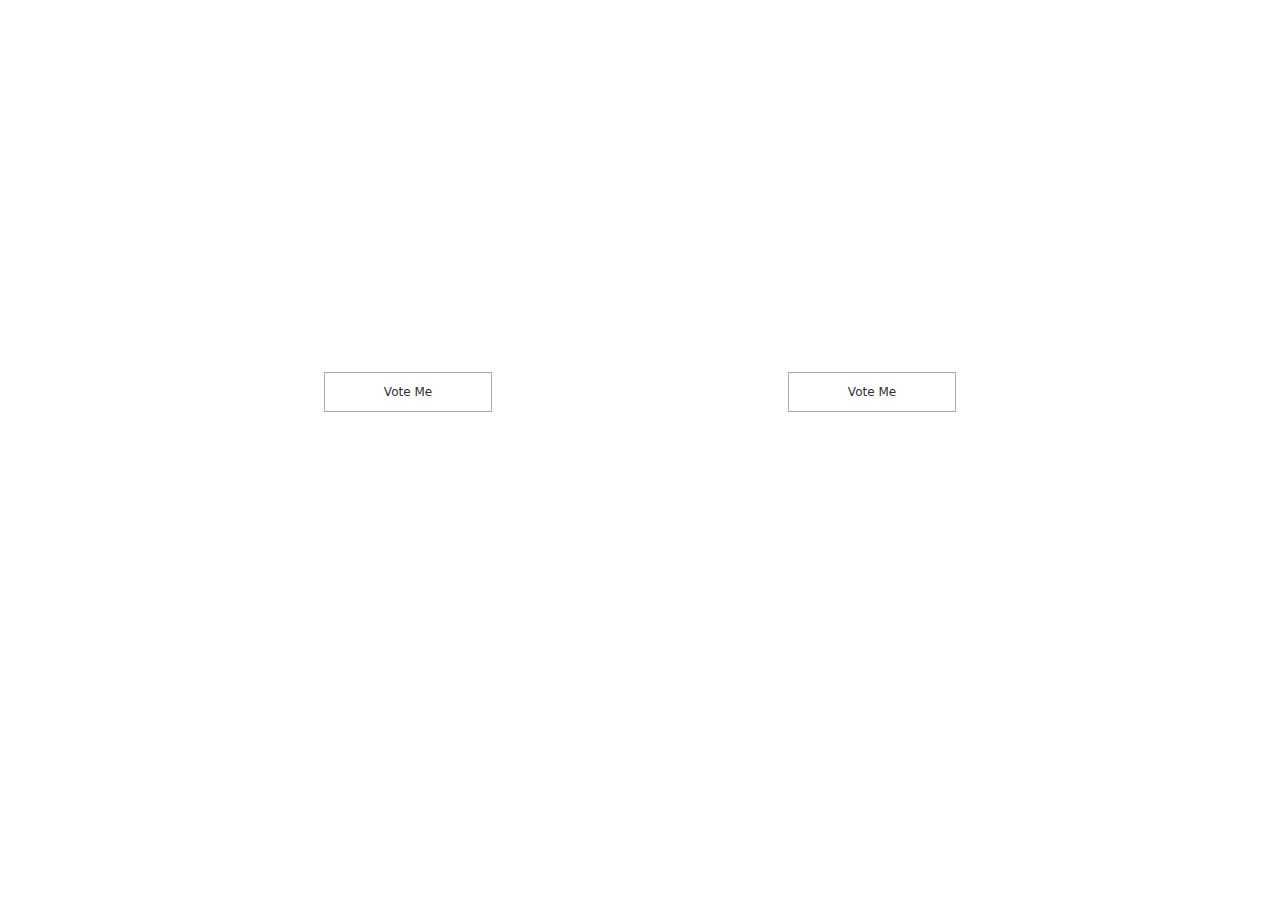
<file: WebApp/index.html>
<!DOCTYPE html>
<html lang="en">

<head>
    <meta charset="utf-8">
    <meta name="viewport" content="width=device-width, initial-scale=1">
    <title>index</title>
    <link href="ni-webvi-resource-v0/favicon.ico" type="image/x-icon" rel="icon">
<link href="ni-webvi-resource-v0/Web/dist/Styles/niBase.DeployedRun.Absolute.min.css" type="text/css" rel="stylesheet">
<script src="ni-webvi-resource-v0/BrowserDetection.js" type="text/javascript" nomodule=""></script>
<script src="ni-webvi-resource-v0/DeployedRun.min.js" type="module"></script>
<script src="ni-webvi-resource-v0/VireoImport.min.js" type="module"></script>
<script src="ni-webvi-resource-v0/ResourceLoadDetection.js" defer=""></script>
<style ni-autogenerated-style-id="">
		/* Read only section. Source panel edits to the content of this style tag will not be persisted */
        [ni-control-id='2'] { --ni-background: rgba(255,255,255,1); --ni-border-width: 0px 0px 0px 0px; --ni-margin: 0px 0px 0px 0px; --ni-padding: 30px 30px 30px 30px; width: 1024px; --ni-max-width: 1024px; }
        [ni-control-id='21'] { --ni-border-width: 0px 0px 0px 0px; --ni-foreground-color: rgba(43,48,51,1); --ni-margin: 0px 0px 0px 0px; --ni-padding: 0px 0px 0px 0px; font-size: 12px; font-family: Segoe UI, Frutiger, Frutiger Linotype, Dejavu Sans, Helvetica Neue, Arial, sans-serif; font-style: normal; font-weight: normal; text-decoration: none; }
        [ni-control-id='22'] { --ni-border-width: 0px 0px 0px 0px; --ni-flex-grow: 1; --ni-foreground-color: rgba(43,48,51,1); --ni-margin: 0px 0px 0px 0px; --ni-padding: 0px 0px 0px 0px; font-size: 12px; font-family: Segoe UI, Frutiger, Frutiger Linotype, Dejavu Sans, Helvetica Neue, Arial, sans-serif; font-style: normal; font-weight: normal; text-decoration: none; }
        [ni-control-id='23'] { --ni-background: rgba(0,0,0,0); --ni-border-color: rgba(0,0,0,0); --ni-border-width: 2px 2px 2px 2px; --ni-foreground-color: rgba(43,48,51,1); --ni-margin: 8px 8px 8px 8px; --ni-padding: 0px 8px 0px 8px; font-size: 12px; font-family: Segoe UI, Frutiger, Frutiger Linotype, Dejavu Sans, Helvetica Neue, Arial, sans-serif; font-style: normal; font-weight: normal; text-decoration: none; }
        [ni-control-id='24'] { --ni-border-width: 0px 0px 0px 0px; --ni-foreground-color: rgba(43,48,51,1); --ni-margin: 4px 4px 4px 4px; --ni-padding: 0px 0px 0px 0px; font-size: 12px; font-family: Segoe UI, Frutiger, Frutiger Linotype, Dejavu Sans, Helvetica Neue, Arial, sans-serif; font-style: normal; font-weight: normal; text-decoration: none; }
        [ni-control-id='26'] { --ni-border-width: 0px 0px 0px 0px; --ni-foreground-color: rgba(43,48,51,1); height: 104px; --ni-margin: 0px 0px 0px 0px; --ni-padding: 0px 0px 0px 0px; width: 168px; font-size: 12px; font-family: Segoe UI, Frutiger, Frutiger Linotype, Dejavu Sans, Helvetica Neue, Arial, sans-serif; font-style: normal; font-weight: normal; text-decoration: none; }
        [ni-control-id='25'] { --ni-border-width: 0px 0px 0px 0px; --ni-foreground-color: rgba(43,48,51,1); height: auto; --ni-margin: 0px 0px 0px 0px; --ni-padding: 0px 0px 0px 0px; width: auto; font-size: 12px; font-family: Segoe UI, Frutiger, Frutiger Linotype, Dejavu Sans, Helvetica Neue, Arial, sans-serif; font-style: normal; font-weight: normal; text-decoration: none; }
        [ni-control-id='12'] { --ni-border-width: 0px 0px 0px 0px; --ni-foreground-color: rgba(43,48,51,1); --ni-margin: 0px 0px 0px 0px; --ni-padding: 0px 0px 0px 0px; font-size: 12px; font-family: Segoe UI, Frutiger, Frutiger Linotype, Dejavu Sans, Helvetica Neue, Arial, sans-serif; font-style: normal; font-weight: normal; text-decoration: none; }
        [ni-control-id='13'] { --ni-border-width: 0px 0px 0px 0px; --ni-flex-grow: 1; --ni-foreground-color: rgba(43,48,51,1); --ni-margin: 0px 0px 0px 0px; --ni-padding: 0px 0px 0px 0px; font-size: 12px; font-family: Segoe UI, Frutiger, Frutiger Linotype, Dejavu Sans, Helvetica Neue, Arial, sans-serif; font-style: normal; font-weight: normal; text-decoration: none; }
        [ni-control-id='14'] { --ni-background: rgba(0,0,0,0); --ni-border-color: rgba(0,0,0,0); --ni-border-width: 2px 2px 2px 2px; --ni-foreground-color: rgba(43,48,51,1); --ni-margin: 8px 8px 8px 8px; --ni-padding: 0px 8px 0px 8px; font-size: 12px; font-family: Segoe UI, Frutiger, Frutiger Linotype, Dejavu Sans, Helvetica Neue, Arial, sans-serif; font-style: normal; font-weight: normal; text-decoration: none; }
        [ni-control-id='18'] { --ni-border-width: 0px 0px 0px 0px; --ni-foreground-color: rgba(43,48,51,1); --ni-margin: 4px 4px 4px 4px; --ni-padding: 0px 0px 0px 0px; font-size: 12px; font-family: Segoe UI, Frutiger, Frutiger Linotype, Dejavu Sans, Helvetica Neue, Arial, sans-serif; font-style: normal; font-weight: normal; text-decoration: none; }
        [ni-control-id='20'] { --ni-border-width: 0px 0px 0px 0px; --ni-foreground-color: rgba(43,48,51,1); height: 160px; --ni-margin: 0px 0px 0px 0px; --ni-padding: 0px 0px 0px 0px; width: 200px; font-size: 12px; font-family: Segoe UI, Frutiger, Frutiger Linotype, Dejavu Sans, Helvetica Neue, Arial, sans-serif; font-style: normal; font-weight: normal; text-decoration: none; }
        [ni-control-id='19'] { --ni-border-width: 0px 0px 0px 0px; --ni-foreground-color: rgba(43,48,51,1); height: auto; --ni-margin: 0px 0px 0px 0px; --ni-padding: 0px 0px 0px 0px; width: auto; font-size: 12px; font-family: Segoe UI, Frutiger, Frutiger Linotype, Dejavu Sans, Helvetica Neue, Arial, sans-serif; font-style: normal; font-weight: normal; text-decoration: none; }
        [ni-control-id='15'] { --ni-border-width: 0px 0px 0px 0px; --ni-foreground-color: rgba(43,48,51,1); --ni-margin: 4px 4px 4px 4px; --ni-padding: 0px 0px 0px 0px; font-size: 12px; font-family: Segoe UI, Frutiger, Frutiger Linotype, Dejavu Sans, Helvetica Neue, Arial, sans-serif; font-style: normal; font-weight: normal; text-decoration: none; }
        [ni-control-id='17'] { --ni-border-width: 0px 0px 0px 0px; --ni-foreground-color: rgba(43,48,51,1); height: 160px; --ni-margin: 0px 0px 0px 0px; --ni-padding: 0px 0px 0px 0px; width: 200px; font-size: 12px; font-family: Segoe UI, Frutiger, Frutiger Linotype, Dejavu Sans, Helvetica Neue, Arial, sans-serif; font-style: normal; font-weight: normal; text-decoration: none; }
        [ni-control-id='16'] { --ni-border-width: 0px 0px 0px 0px; --ni-foreground-color: rgba(43,48,51,1); height: auto; --ni-margin: 0px 0px 0px 0px; --ni-padding: 0px 0px 0px 0px; width: auto; font-size: 12px; font-family: Segoe UI, Frutiger, Frutiger Linotype, Dejavu Sans, Helvetica Neue, Arial, sans-serif; font-style: normal; font-weight: normal; text-decoration: none; }
        [ni-control-id='3'] { --ni-border-width: 0px 0px 0px 0px; --ni-foreground-color: rgba(43,48,51,1); --ni-margin: 0px 0px 0px 0px; --ni-padding: 0px 0px 0px 0px; font-size: 12px; font-family: Segoe UI, Frutiger, Frutiger Linotype, Dejavu Sans, Helvetica Neue, Arial, sans-serif; font-style: normal; font-weight: normal; text-decoration: none; }
        [ni-control-id='4'] { --ni-border-width: 0px 0px 0px 0px; --ni-flex-grow: 1; --ni-foreground-color: rgba(43,48,51,1); --ni-margin: 0px 0px 0px 0px; --ni-padding: 0px 0px 0px 0px; font-size: 12px; font-family: Segoe UI, Frutiger, Frutiger Linotype, Dejavu Sans, Helvetica Neue, Arial, sans-serif; font-style: normal; font-weight: normal; text-decoration: none; }
        [ni-control-id='5'] { --ni-background: rgba(0,0,0,0); --ni-border-color: rgba(0,0,0,0); --ni-border-width: 2px 2px 2px 2px; --ni-foreground-color: rgba(43,48,51,1); --ni-margin: 8px 8px 8px 8px; --ni-padding: 0px 8px 0px 8px; font-size: 12px; font-family: Segoe UI, Frutiger, Frutiger Linotype, Dejavu Sans, Helvetica Neue, Arial, sans-serif; font-style: normal; font-weight: normal; text-decoration: none; }
        [ni-control-id='9'] { --ni-border-width: 0px 0px 0px 0px; --ni-foreground-color: rgba(43,48,51,1); --ni-margin: 4px 4px 4px 4px; --ni-padding: 0px 0px 0px 0px; font-size: 12px; font-family: Segoe UI, Frutiger, Frutiger Linotype, Dejavu Sans, Helvetica Neue, Arial, sans-serif; font-style: normal; font-weight: normal; text-decoration: none; }
        [ni-control-id='11'] { --ni-border-width: 0px 0px 0px 0px; --ni-false-foreground-color: rgba(43,48,51,1); --ni-foreground-color: rgba(43,48,51,1); height: 40px; --ni-margin: 0px 0px 0px 0px; --ni-padding: 0px 0px 0px 0px; --ni-true-foreground-color: rgba(255,255,255,1); width: 168px; font-size: 12px; font-family: Segoe UI, Frutiger, Frutiger Linotype, Dejavu Sans, Helvetica Neue, Arial, sans-serif; font-style: normal; font-weight: normal; text-decoration: none; }
        [ni-control-id='10'] { --ni-border-width: 0px 0px 0px 0px; --ni-foreground-color: rgba(43,48,51,1); height: auto; --ni-margin: 0px 0px 0px 0px; --ni-padding: 0px 0px 0px 0px; width: auto; font-size: 12px; font-family: Segoe UI, Frutiger, Frutiger Linotype, Dejavu Sans, Helvetica Neue, Arial, sans-serif; font-style: normal; font-weight: normal; text-decoration: none; }
        [ni-control-id='6'] { --ni-border-width: 0px 0px 0px 0px; --ni-foreground-color: rgba(43,48,51,1); --ni-margin: 4px 4px 4px 4px; --ni-padding: 0px 0px 0px 0px; font-size: 12px; font-family: Segoe UI, Frutiger, Frutiger Linotype, Dejavu Sans, Helvetica Neue, Arial, sans-serif; font-style: normal; font-weight: normal; text-decoration: none; }
        [ni-control-id='8'] { --ni-border-width: 0px 0px 0px 0px; --ni-false-foreground-color: rgba(43,48,51,1); --ni-foreground-color: rgba(43,48,51,1); height: 40px; --ni-margin: 0px 0px 0px 0px; --ni-padding: 0px 0px 0px 0px; --ni-true-foreground-color: rgba(255,255,255,1); width: 168px; font-size: 12px; font-family: Segoe UI, Frutiger, Frutiger Linotype, Dejavu Sans, Helvetica Neue, Arial, sans-serif; font-style: normal; font-weight: normal; text-decoration: none; }
        [ni-control-id='7'] { --ni-border-width: 0px 0px 0px 0px; --ni-foreground-color: rgba(43,48,51,1); height: auto; --ni-margin: 0px 0px 0px 0px; --ni-padding: 0px 0px 0px 0px; width: auto; font-size: 12px; font-family: Segoe UI, Frutiger, Frutiger Linotype, Dejavu Sans, Helvetica Neue, Arial, sans-serif; font-style: normal; font-weight: normal; text-decoration: none; }
		/* End read only section. To add additional styles, add a new style tag after this one. */</style>

</head>

<body><ni-web-application location="BROWSER" engine="VIREO" vireo-source="index.via.txt" wasm-url="ni-webvi-resource-v0/node_modules/vireo/dist/wasm32-unknown-emscripten/release/vireo.core.wasm"><ni-virtual-instrument vi-name="WebApp::index.gviweb"></ni-virtual-instrument></ni-web-application>
    <div id="ni-outdated-browser-message" style="display:none">This browser is missing features needed to run this web application. Open this web application in a supported browser.</div>
    <div id="ni-failed-to-load-vireo-source" style="display:none">
        <div id="ni-failed-to-load-vireo-message-title">
            Unable to load resource file
        </div>
        <div id="ni-failed-to-load-vireo-message-body">
            Verify all WebVI files are available and served using an HTTP server or use a browser that can load files directly from the file system. See <a href="http://digital.ni.com/express.nsf/bycode/HOSTWEBAPP">Hosting a Web Application on a Server</a> for more information.
        </div>
    </div>
    <div class="ni-front-panel-wrapper" vi-ref="" ni-control-id="FrontPanelWrapper">
        <ni-front-panel control-resize-mode='fixed' layout='flexible' ni-control-id='2'>
        
            <ni-flexible-layout-group control-resize-mode='both-directions' ni-control-id='21'>
                <ni-flexible-layout-wrapper control-resize-mode='both-directions' ni-control-id='22'>
                    <ni-flexible-layout-container control-resize-mode='both-directions' direction='row' horizontal-content-alignment='space-around' ni-control-id='23' vertical-content-alignment='flex-start'>
                        <ni-flexible-layout-component control-resize-mode='fixed' ni-control-id='24'>
                            <ni-url-image alternate='' binding-info='{"accessMode": "writeOnly", "dataItem": "dataItem_Banner", "dco": 0, "isLatched": false, "prop": "source", "sync": false, "unplacedOrDisabled": true}' control-resize-mode='fixed' follower-ids='["25"]' href='' label-alignment='top-left' label-id='25' ni-control-id='26' read-only='true' source='https://media1.giphy.com/media/2sXf9PbHcEdE1x059I/giphy.gif' stretch='uniform' target='_self'></ni-url-image>
                            <ni-label class='ni-hidden' control-resize-mode='fixed' label-alignment='top-left' ni-control-id='25' text='Banner'></ni-label>
                        </ni-flexible-layout-component>
                    </ni-flexible-layout-container>
                </ni-flexible-layout-wrapper>
            </ni-flexible-layout-group>
            <ni-flexible-layout-group control-resize-mode='both-directions' ni-control-id='12'>
                <ni-flexible-layout-wrapper control-resize-mode='both-directions' ni-control-id='13'>
                    <ni-flexible-layout-container control-resize-mode='both-directions' direction='row' horizontal-content-alignment='space-around' ni-control-id='14' vertical-content-alignment='flex-start'>
                        <ni-flexible-layout-component control-resize-mode='fixed' ni-control-id='18'>
                            <ni-url-image alternate='' binding-info='{"accessMode": "writeOnly", "dataItem": "dataItem_CanadaFlag", "dco": 1, "isLatched": false, "prop": "source", "sync": false, "unplacedOrDisabled": true}' control-resize-mode='fixed' follower-ids='["19"]' href='' label-alignment='top-left' label-id='19' ni-control-id='20' read-only='true' source='https://media0.giphy.com/media/PjOxwnS5T1UtnEs0bD/200.gif' stretch='uniform' target='_self'></ni-url-image>
                            <ni-label class='ni-hidden' control-resize-mode='fixed' label-alignment='top-left' ni-control-id='19' text='Canada Flag'></ni-label>
                        </ni-flexible-layout-component>
                        <ni-flexible-layout-component control-resize-mode='fixed' ni-control-id='15'>
                            <ni-url-image alternate='' binding-info='{"accessMode": "writeOnly", "dataItem": "dataItem_USFlag", "dco": 2, "isLatched": false, "prop": "source", "sync": false, "unplacedOrDisabled": true}' control-resize-mode='fixed' follower-ids='["16"]' href='' label-alignment='top-left' label-id='16' ni-control-id='17' read-only='true' source='https://i.pinimg.com/originals/08/8b/fa/088bfa404596710d5dc16ee99e047d67.gif' stretch='uniform' target='_self'></ni-url-image>
                            <ni-label class='ni-hidden' control-resize-mode='fixed' label-alignment='top-left' ni-control-id='16' text='US Flag'></ni-label>
                        </ni-flexible-layout-component>
                    </ni-flexible-layout-container>
                </ni-flexible-layout-wrapper>
            </ni-flexible-layout-group>
            <ni-flexible-layout-group control-resize-mode='both-directions' ni-control-id='3'>
                <ni-flexible-layout-wrapper control-resize-mode='both-directions' ni-control-id='4'>
                    <ni-flexible-layout-container control-resize-mode='both-directions' direction='row' horizontal-content-alignment='space-around' ni-control-id='5' vertical-content-alignment='flex-start'>
                        <ni-flexible-layout-component control-resize-mode='fixed' ni-control-id='9'>
                            <jqx-led binding-info='{"accessMode": "readOnly", "dataItem": "dataItem_VoteCanada", "dco": 3, "isLatched": true, "prop": "value", "sync": false, "unplacedOrDisabled": false}' click-mode='press' control-resize-mode='fixed' false-content='Vote Me' follower-ids='["10"]' label-alignment='top-left' label-id='10' ni-control-id='11' shape='square' true-content='Vote Me'></jqx-led>
                            <ni-label class='ni-hidden' control-resize-mode='fixed' label-alignment='top-left' ni-control-id='10' text='Vote Canada'></ni-label>
                        </ni-flexible-layout-component>
                        <ni-flexible-layout-component control-resize-mode='fixed' ni-control-id='6'>
                            <jqx-led binding-info='{"accessMode": "readOnly", "dataItem": "dataItem_VoteUS", "dco": 4, "isLatched": true, "prop": "value", "sync": false, "unplacedOrDisabled": false}' click-mode='press' control-resize-mode='fixed' false-content='Vote Me' follower-ids='["7"]' label-alignment='top-left' label-id='7' ni-control-id='8' shape='square' true-content='Vote Me'></jqx-led>
                            <ni-label class='ni-hidden' control-resize-mode='fixed' label-alignment='top-left' ni-control-id='7' text='Vote US'></ni-label>
                        </ni-flexible-layout-component>
                    </ni-flexible-layout-container>
                </ni-flexible-layout-wrapper>
            </ni-flexible-layout-group>
        </ni-front-panel>
    </div>
</body>
</html>
</file>
